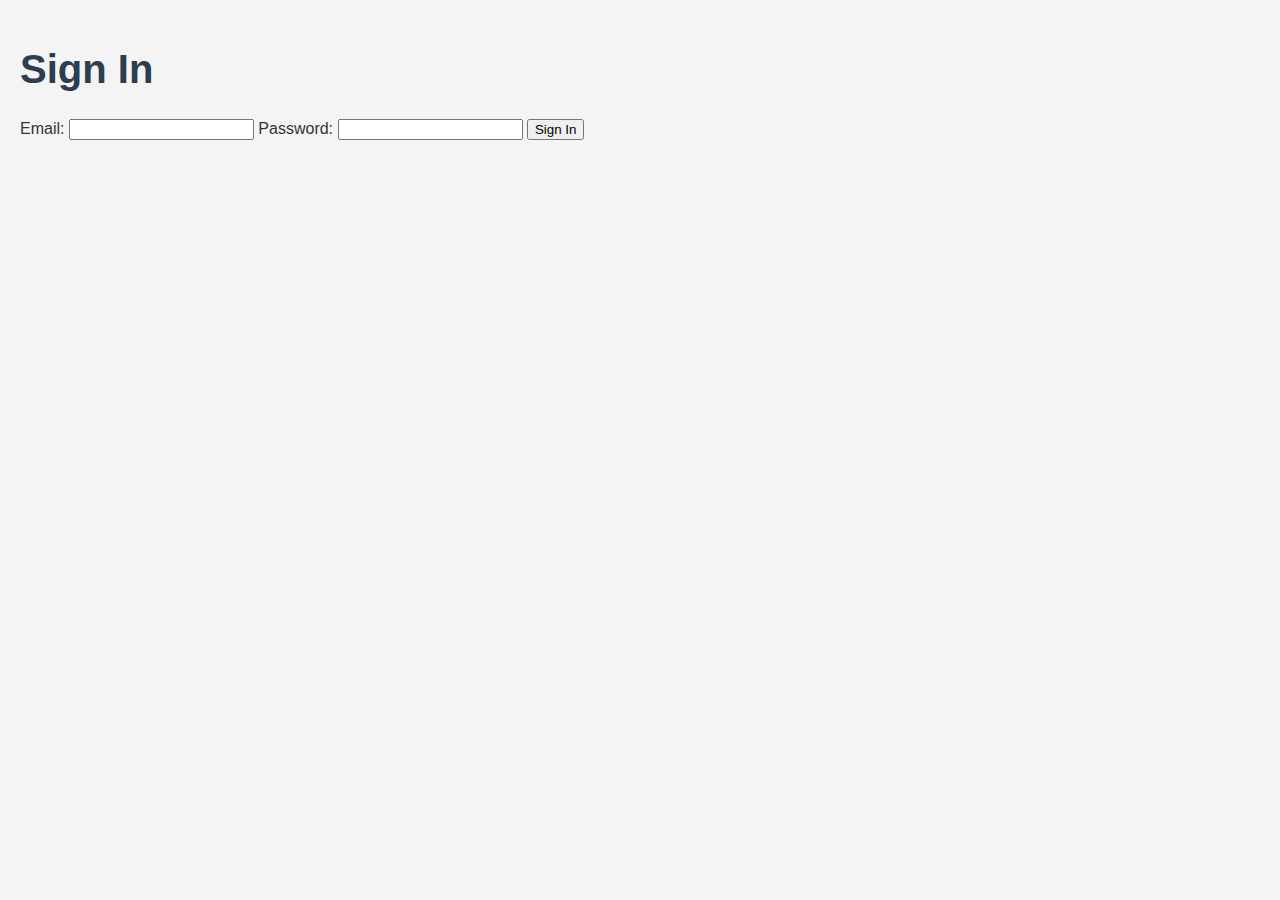
<file: login.html>
<!DOCTYPE html>
<html lang="en">
<head>
    <meta charset="UTF-8">
    <meta name="viewport" content="width=device-width, initial-scale=1.0">
    <title>Sign In</title>
    <link rel="stylesheet" href="style.css">
</head>
<body>
    <main>
        <section class="auth-form">
            <h1>Sign In</h1>
            <form action="/signin" method="POST">
                <label for="email">Email:</label>
                <input type="email" id="email" name="email" required>

                <label for="password">Password:</label>
                <input type="password" id="password" name="password" required>

                <button type="submit">Sign In</button>
            </form>
        </section>
    </main>
</body>
</html>
</file>
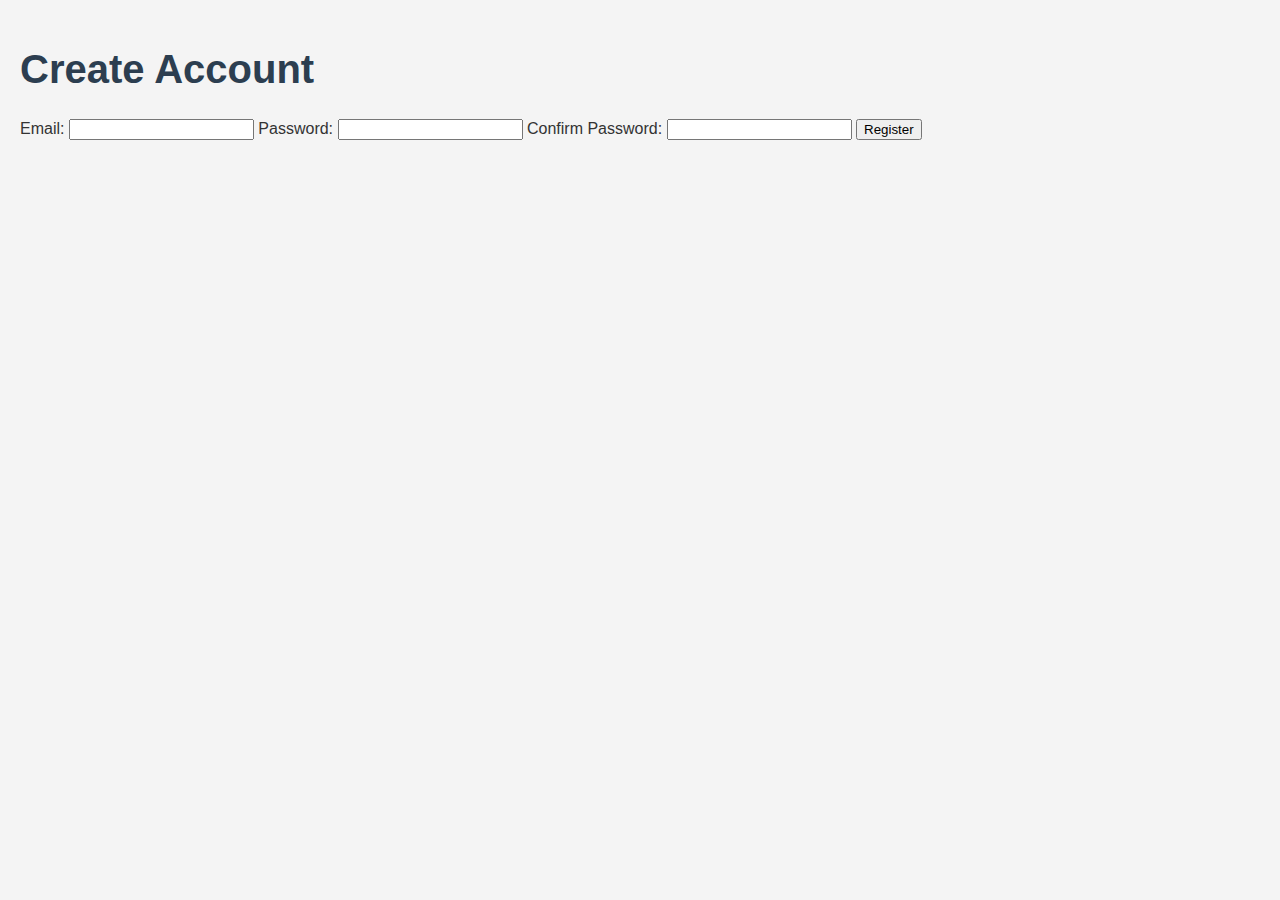
<file: register.html>
<!DOCTYPE html>
<html lang="en">
<head>
    <meta charset="UTF-8">
    <meta name="viewport" content="width=device-width, initial-scale=1.0">
    <title>Register</title>
    <link rel="stylesheet" href="style.css">
</head>
<body>
    <main>
        <section class="auth-form">
            <h1>Create Account</h1>
            <form action="/register" method="POST">
                <label for="email">Email:</label>
                <input type="email" id="email" name="email" required>

                <label for="password">Password:</label>
                <input type="password" id="password" name="password" required>

                <label for="confirm-password">Confirm Password:</label>
                <input type="password" id="confirm-password" name="confirm-password" required>

                <button type="submit">Register</button>
            </form>
        </section>
    </main>
</body>
</html>
</file>
<file: style.css>
body {
  font-family: Arial, sans-serif;
  background-color: #f4f4f4;
  color: #333;
  margin: 0;
  padding: 20px;
}

h1 {
  font-size: 2.5em;
  color: #2c3e50;
}
</file>
